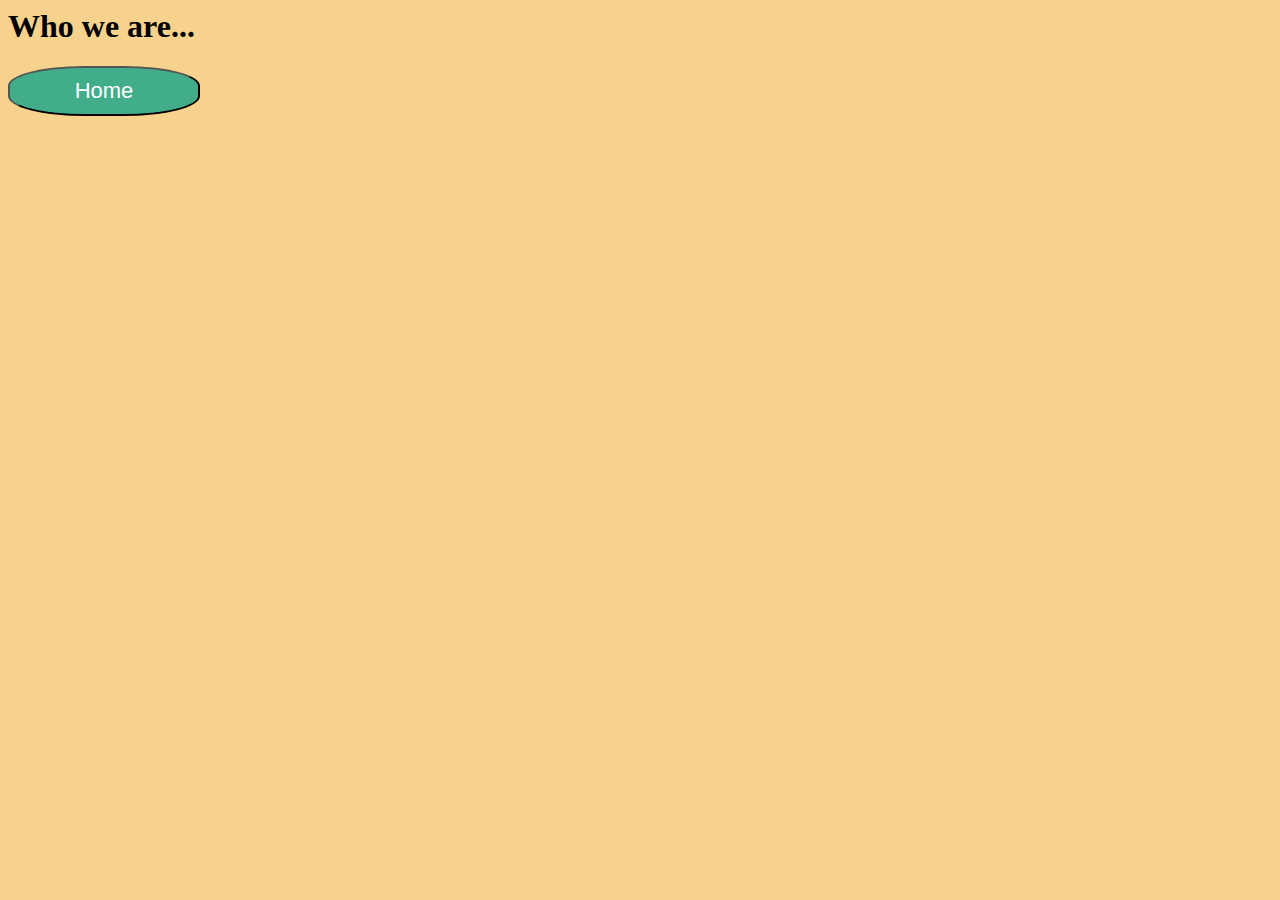
<file: html-css-1/about.html>
<head>
<title>About Us!</title>
</head>
<body>
    <h1>Who we are...</h1>

    <button><a href="index.html">Home</a></button>
</body>

<style>
    
body { 
background-color: rgb(246, 210, 141);   
}

button {
border-radius: 40%;
background-color: rgb(66, 173, 138);
width: 15vw;
padding: 10px;
}

a {
font-size: 22px;
color: white;
font-family: 'Segoe UI', Tahoma, Geneva, Verdana, sans-serif;
text-decoration: none;
}

</style>
</file>
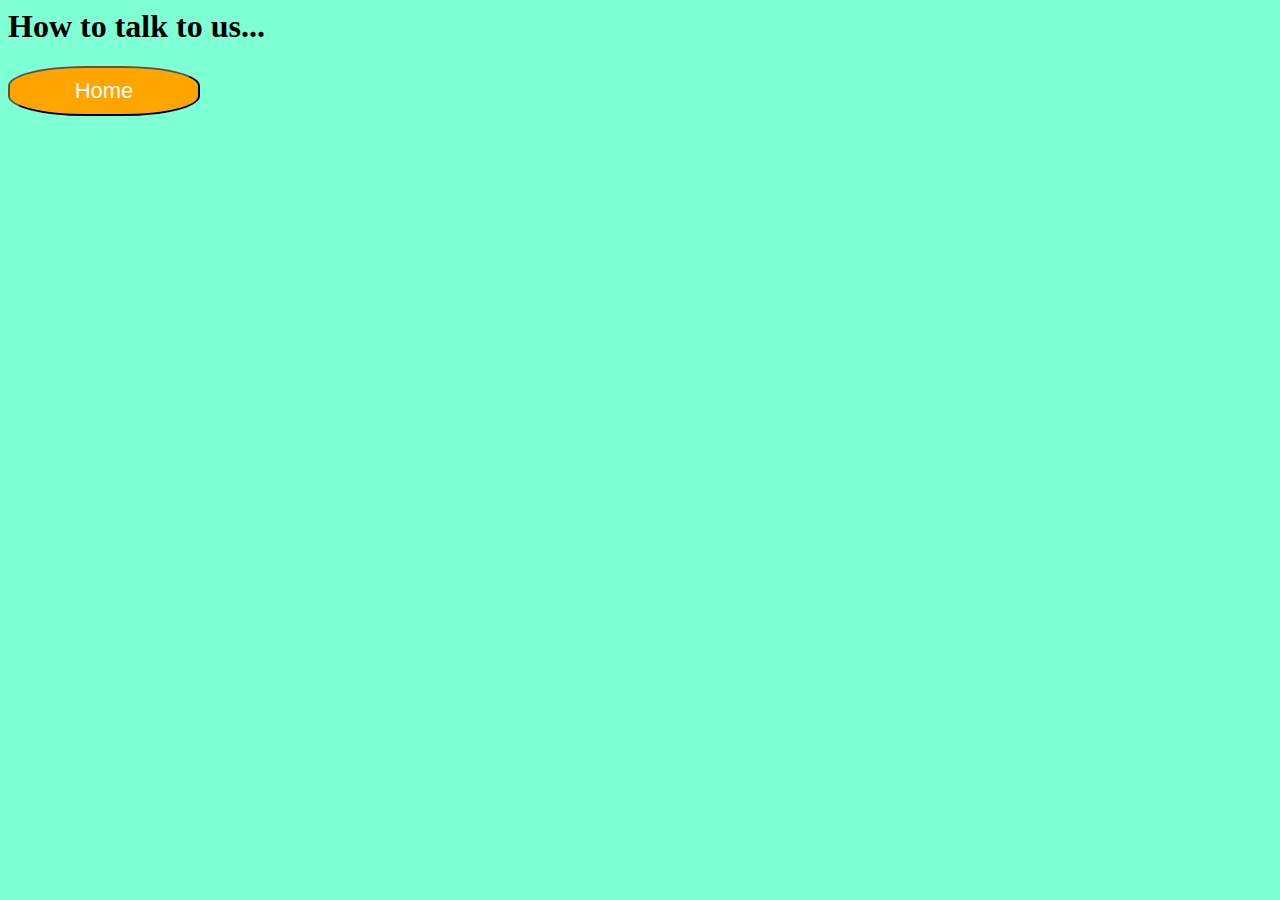
<file: html-css-1/contact.html>
<head>
<title>Contact Us!</title>
</head>
<body>
    <h1>How to talk to us...</h1>

    <button><a href="index.html">Home</a></button>
</body>


<style>
body { 
background-color:aquamarine;    
}

button {
border-radius: 40%;
background-color: orange;
width: 15vw;
padding: 10px;
}

a {
font-size: 22px;
color: white;
font-family: 'Segoe UI', Tahoma, Geneva, Verdana, sans-serif;
text-decoration: none;
}

</style>
</file>
